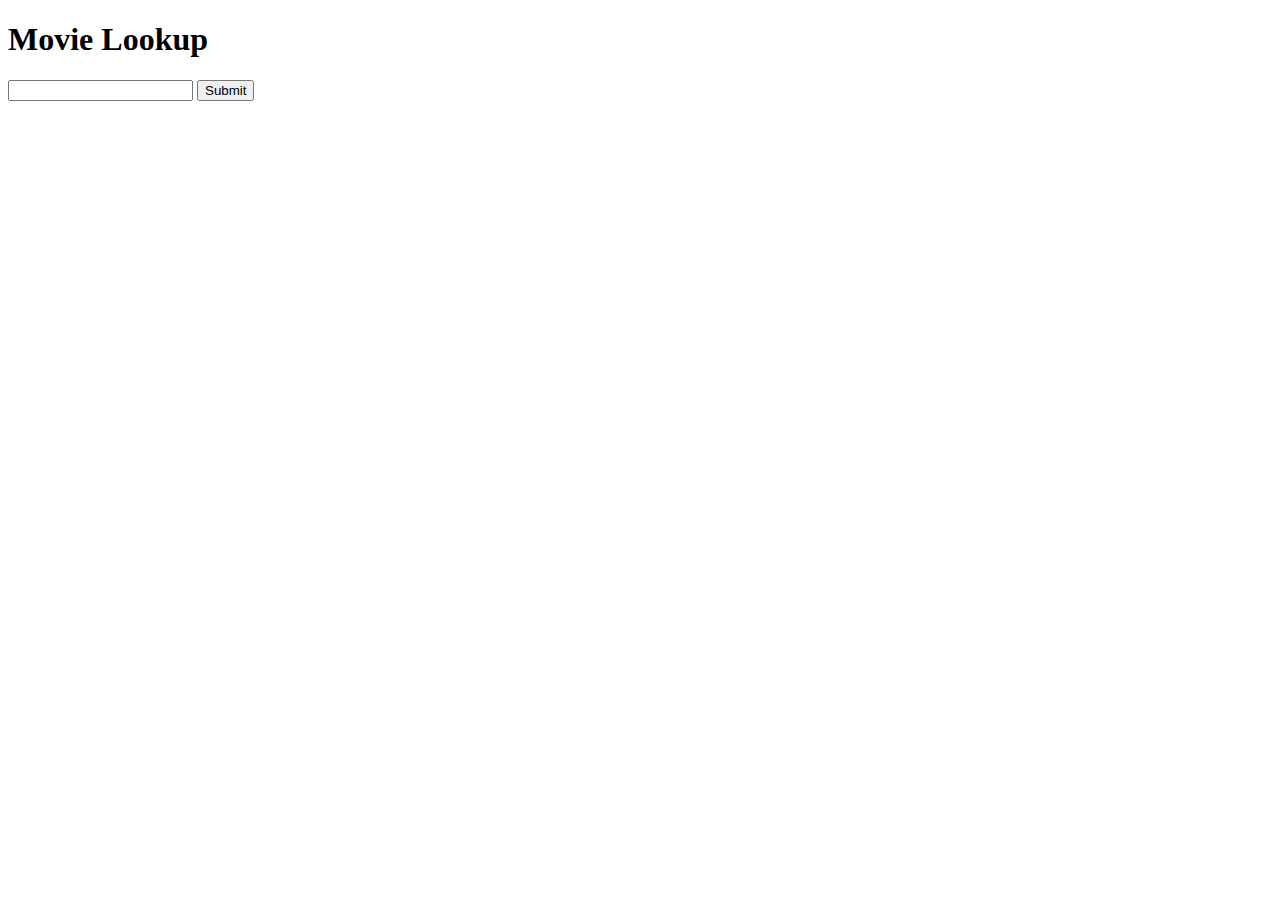
<file: src/main/resources/templates/movie.html>
<!DOCTYPE html>
<html xmlns:th="http://www.thymeleaf.org">

<!-- <link rel="stylesheet" href="../static/style/main.css"> -->
<link rel="stylesheet" th:href="@{/style/main.css}" />

<head>
    <meta charset="UTF-8">
    <title>Movies</title>
</head>

<body>

    <div class="container">
        <h1>Movie Lookup</h1>
        <div class="form-container">
            <input id="searchInput" type="text">

            <button id="searchButton">Submit</button>
        </div>

        <div class="movie-container">
            <img id="poster">
            <h1 id="title"></h1>
            <p id="plot"></p>
        </div>

    </div>

</body>

<script type="text/javascript" th:src="@{/js/main.js}"></script>

</html>
</file>
<file: src/main/resources/static/style/main.css>
:root {
    font-size: 24px;
}
html {
    background: rgb(229, 229, 241);
}

.container {
    width: 90vw;
    margin: 0 auto;
}

h1{
    color: rgb(141, 96, 223);
    width: fit-content;
    margin: 0 auto;
    margin-top: 1rem;
    margin-bottom: 1rem;
}

.form-container {
    display: flex;
    flex-direction: row;
    width: fit-content;
    margin: 0 auto;
    
}
.movie-container {
    display: flex;
    flex-direction: column;
    margin: 0 auto;
    margin-top: 3rem;
    width: 40vw;
}
#poster {
    max-width: 10vw;
}
input {
    display: block;
    border-radius: 40px;
    

    font-size: 1.6rem;
    width: 16rem;
    max-height: 3rem;
    padding: 8px;
    margin: 0;

}


button {
    width: 6rem;
    max-height: 3rem;
    font-size: 1.2rem;
    background: rgb(141, 96, 223);
    border-radius: 40px;
    color:rgb(229, 229, 241);
}
</file>
